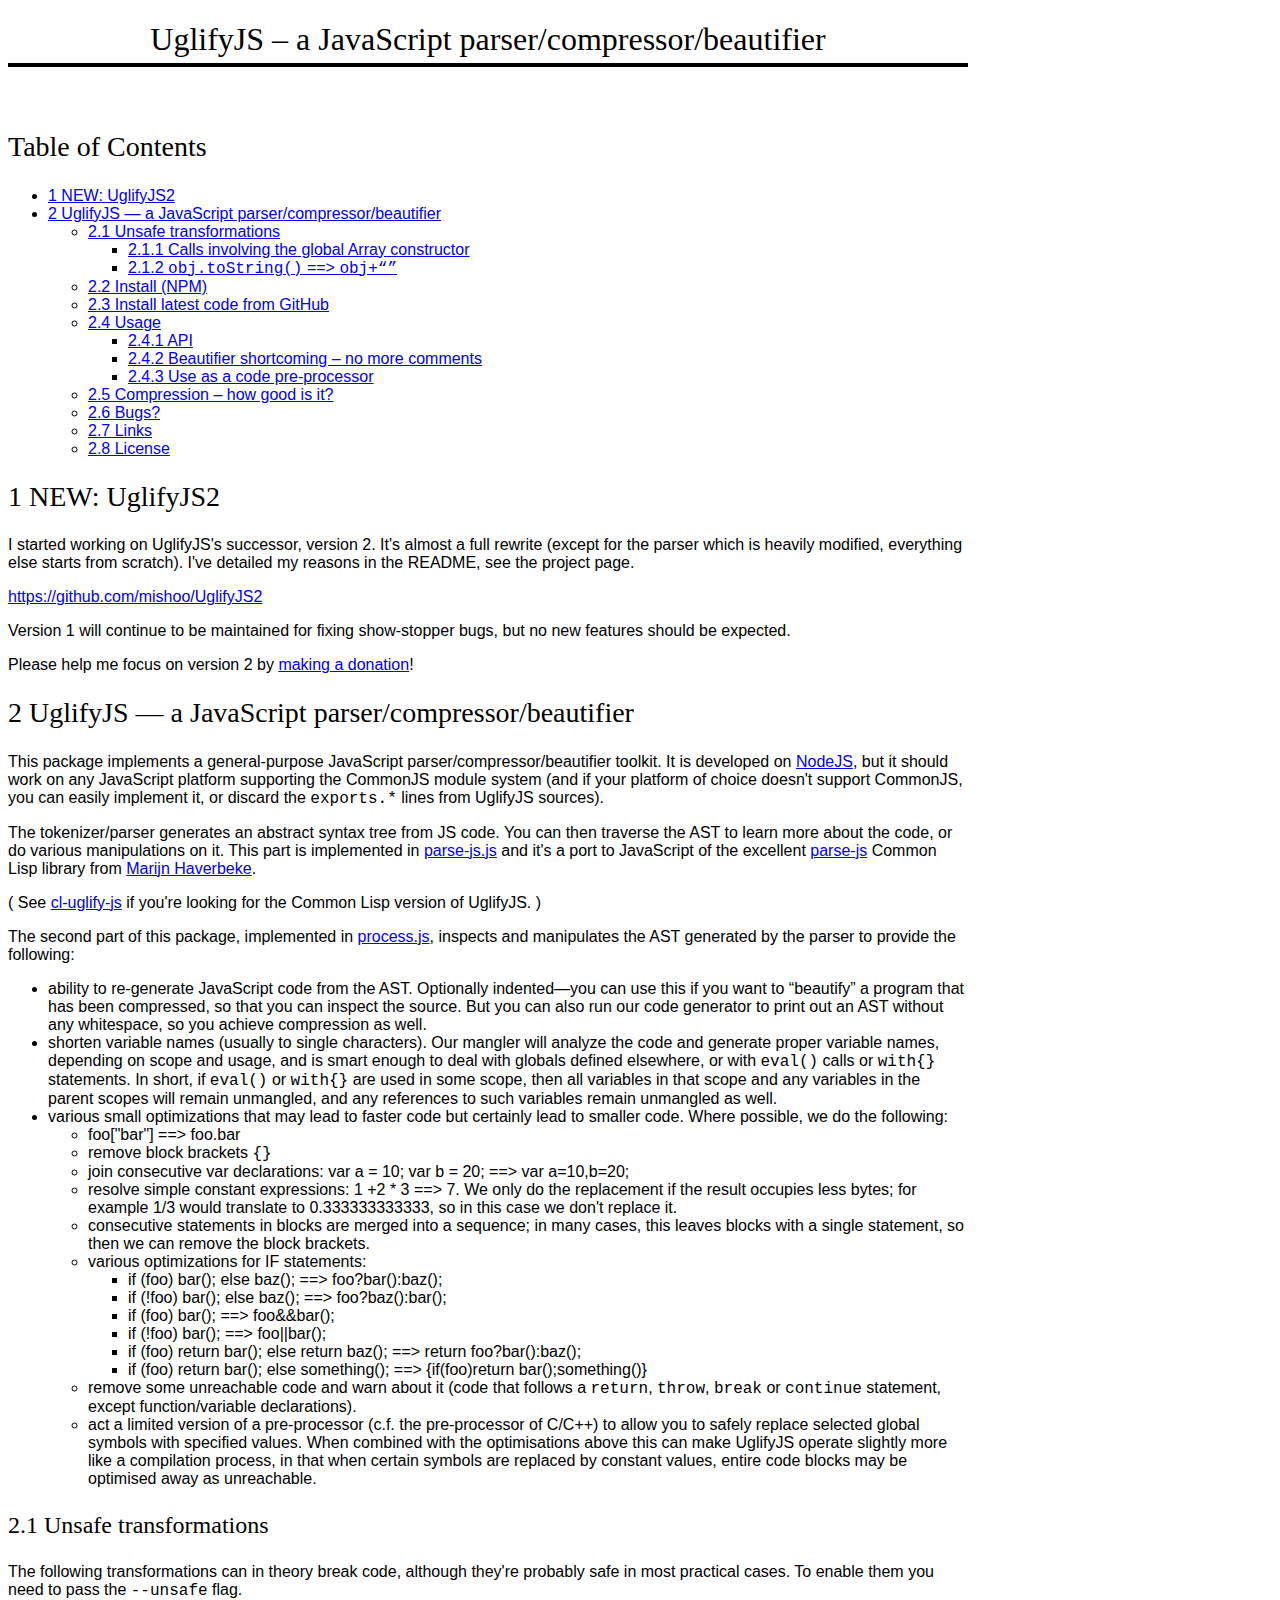
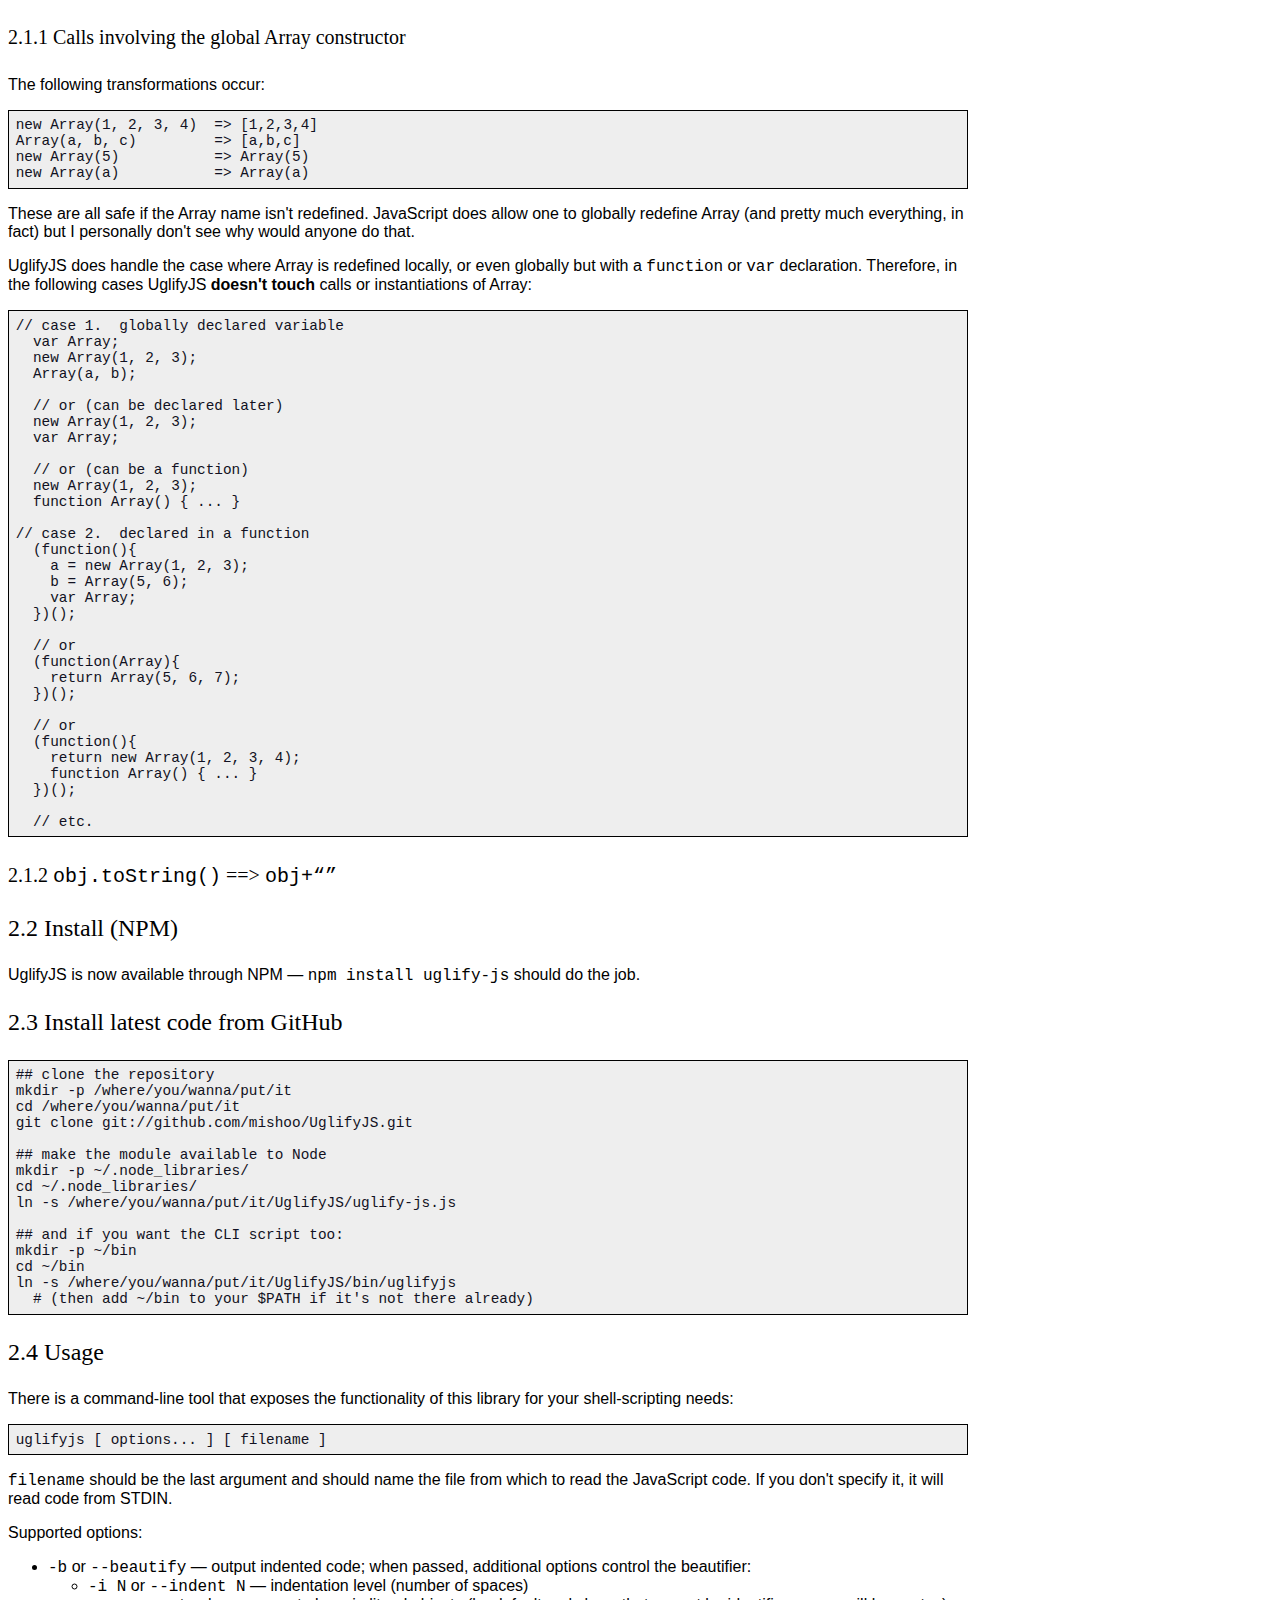
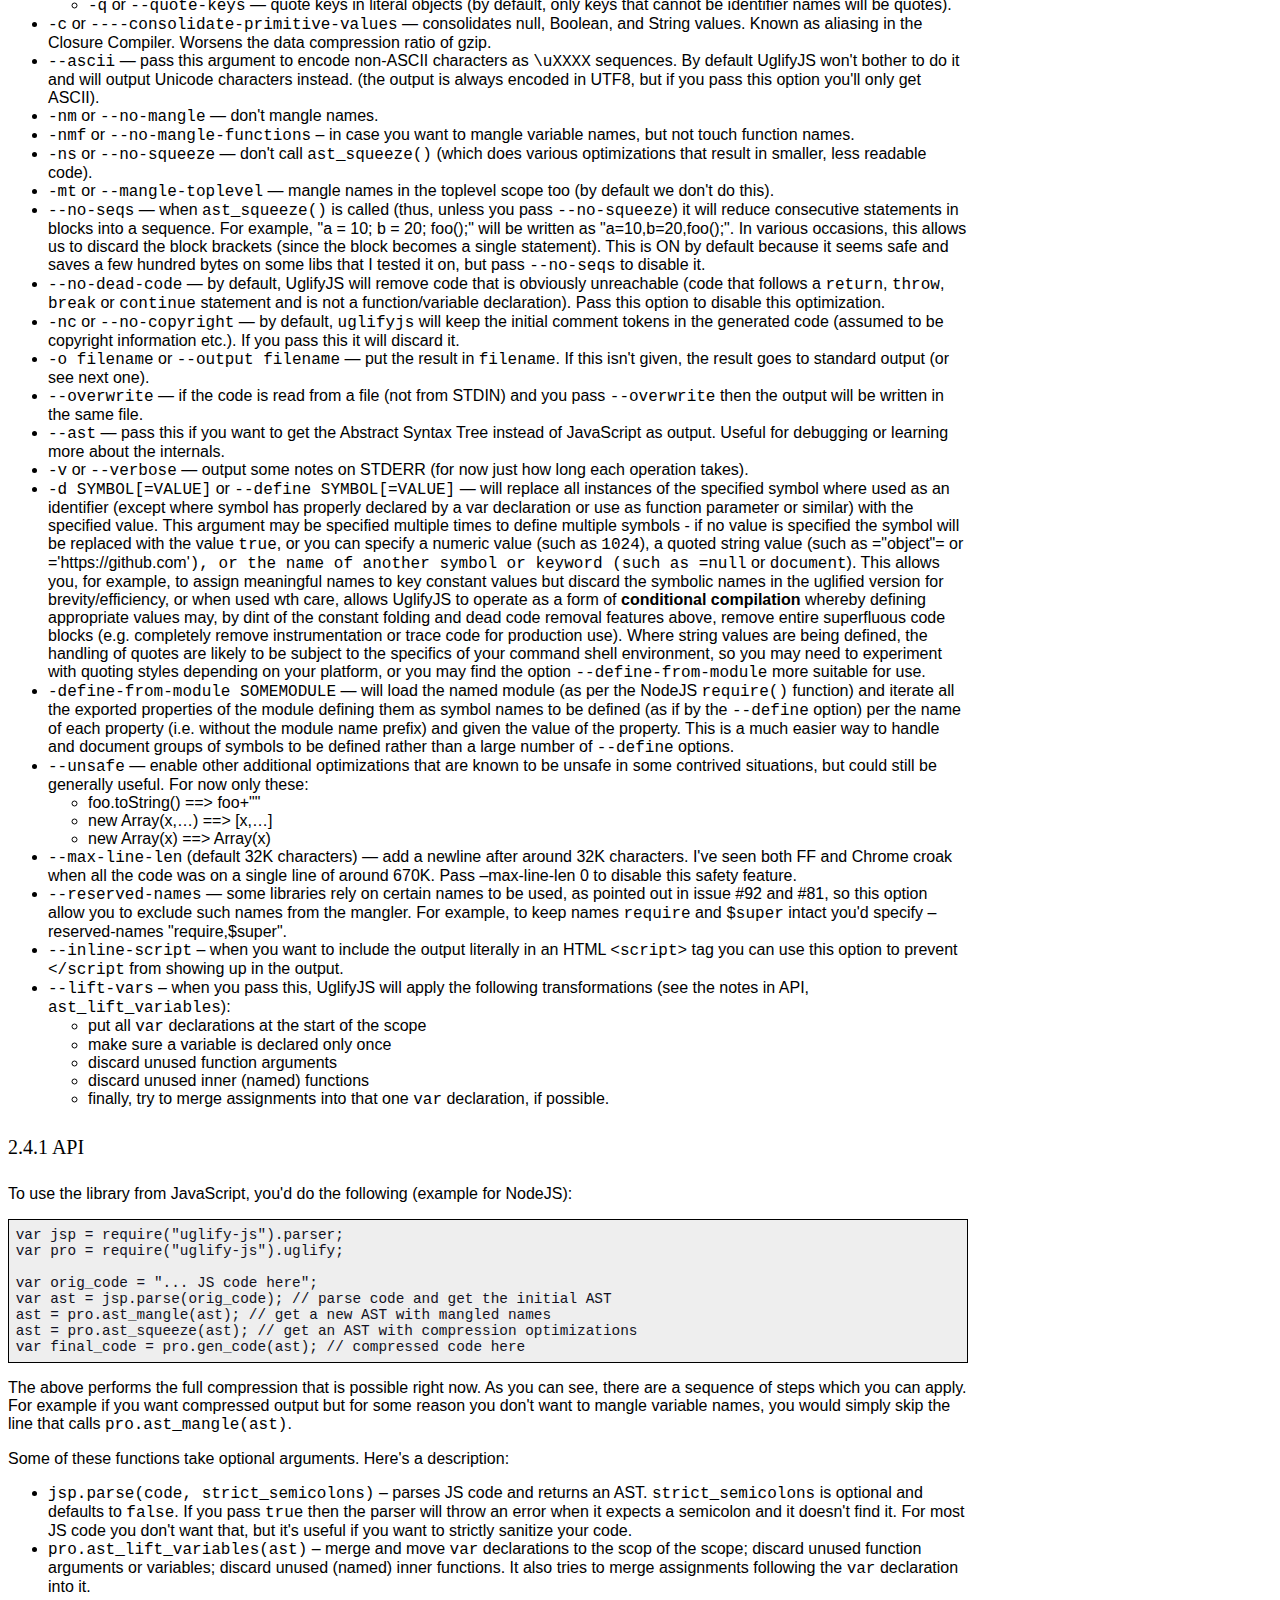
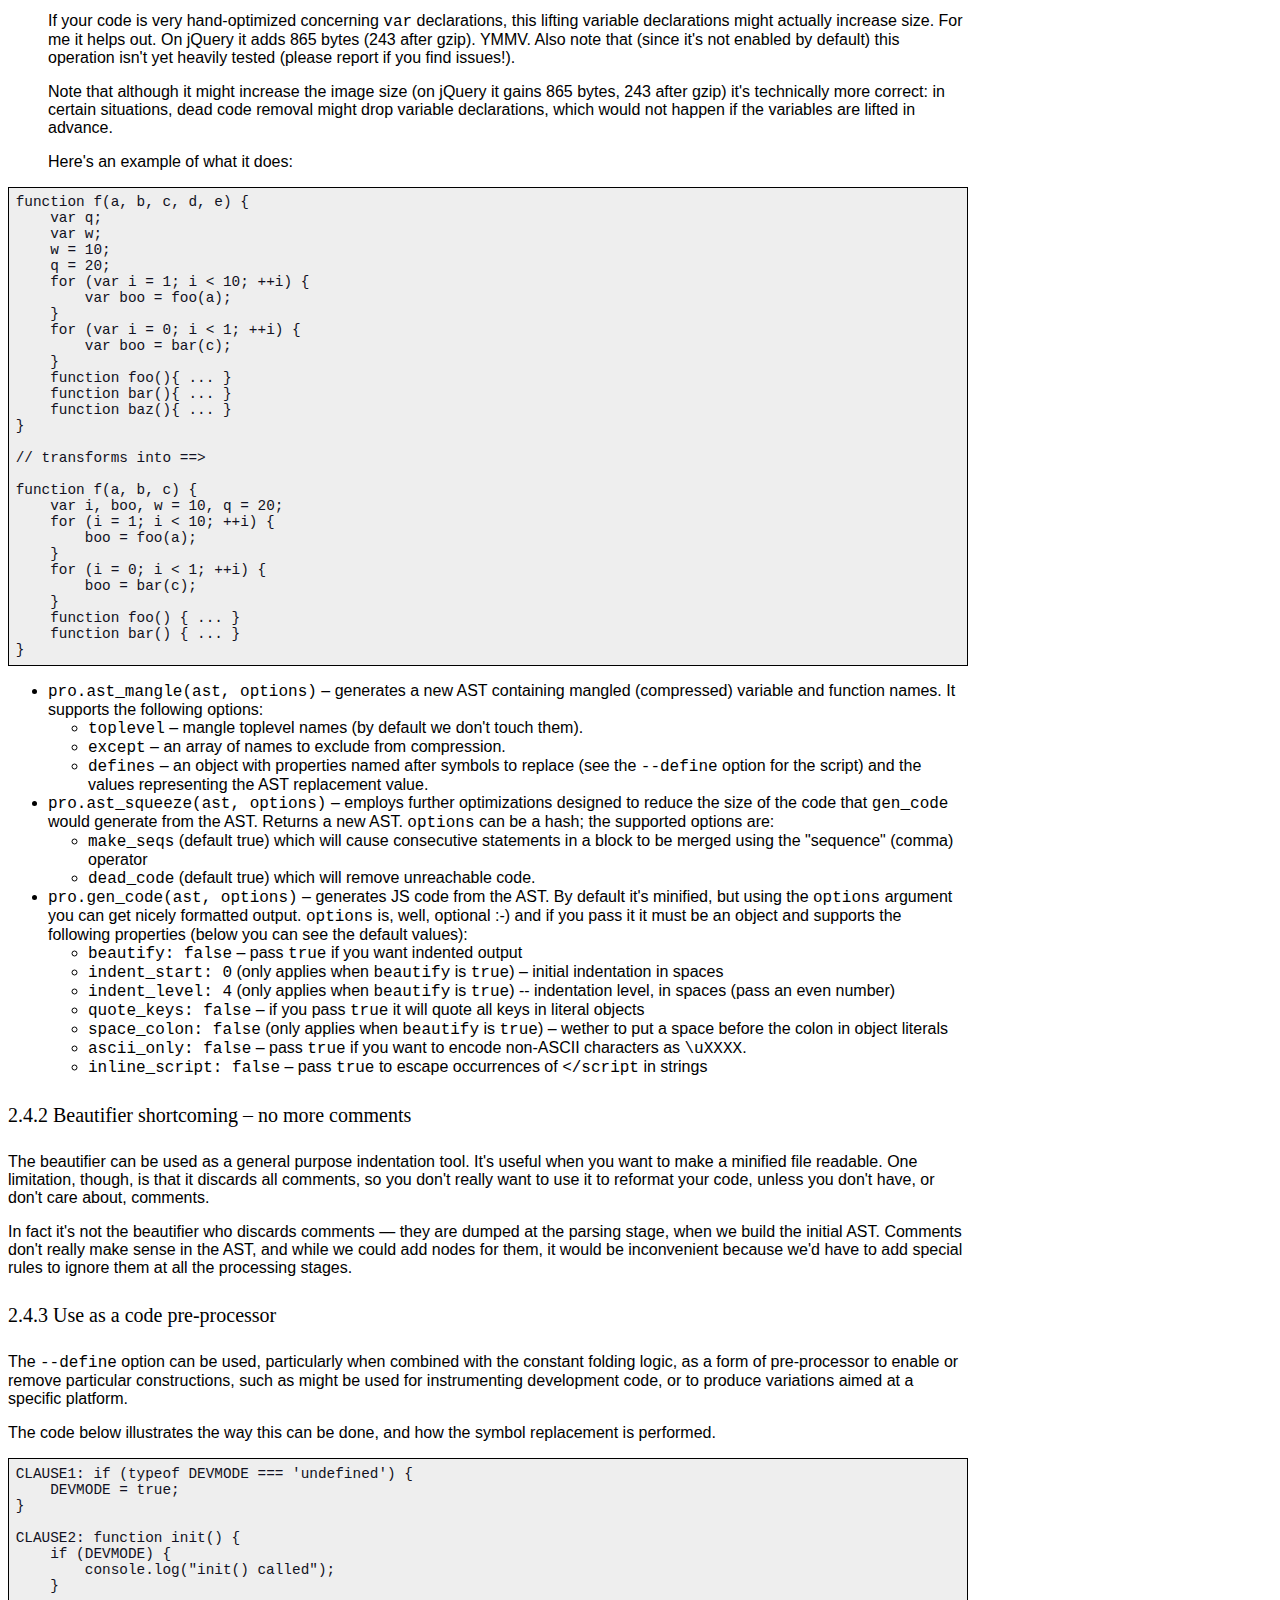
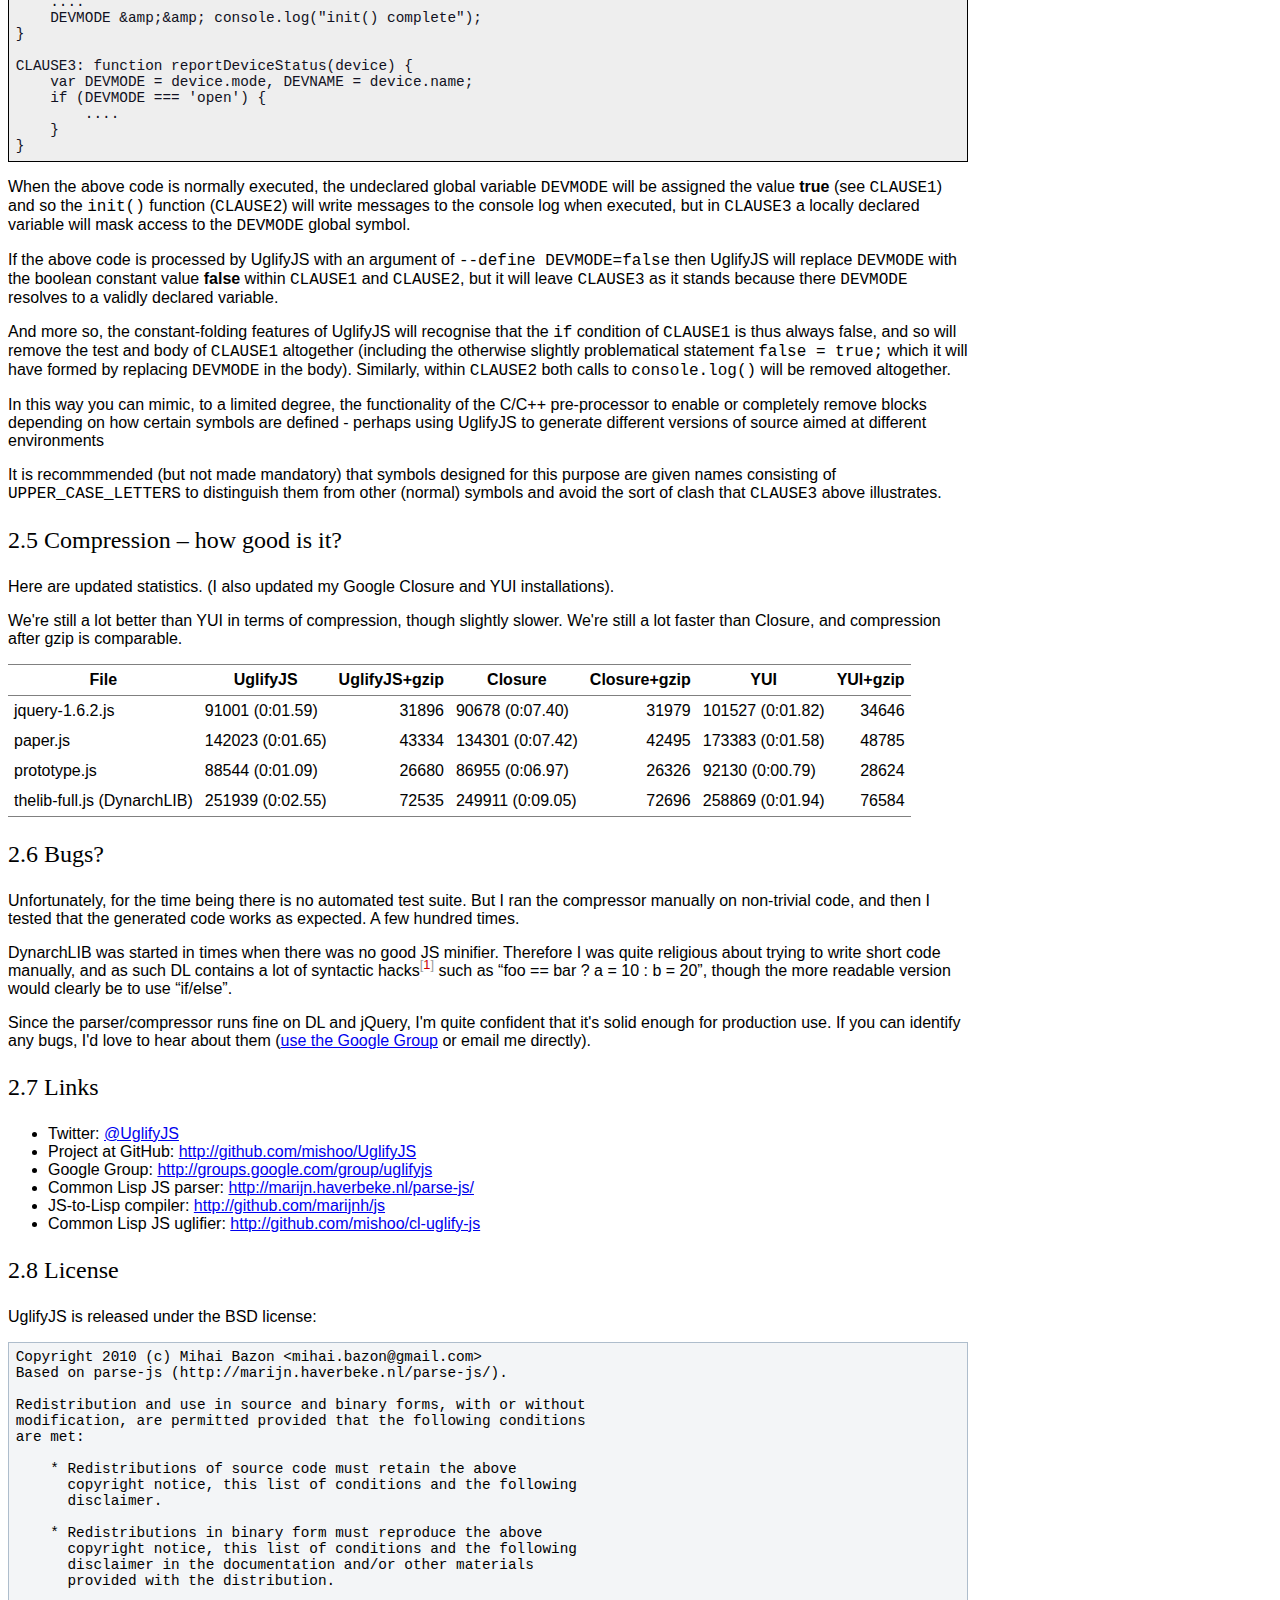
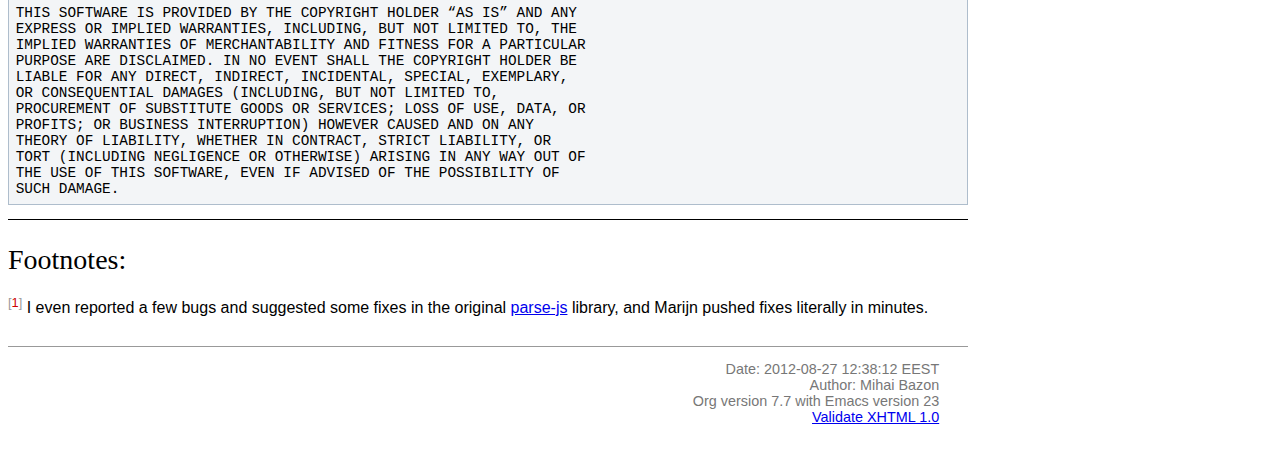
<file: node_modules/uglify-js/README.html>
<?xml version="1.0" encoding="utf-8"?>
<!DOCTYPE html PUBLIC "-//W3C//DTD XHTML 1.0 Strict//EN"
               "http://www.w3.org/TR/xhtml1/DTD/xhtml1-strict.dtd">
<html xmlns="http://www.w3.org/1999/xhtml"
lang="en" xml:lang="en">
<head>
<title>UglifyJS &ndash; a JavaScript parser/compressor/beautifier</title>
<meta http-equiv="Content-Type" content="text/html;charset=utf-8"/>
<meta name="generator" content="Org-mode"/>
<meta name="generated" content="2012-08-27 12:38:12 EEST"/>
<meta name="author" content="Mihai Bazon"/>
<meta name="description" content="a JavaScript parser/compressor/beautifier in JavaScript"/>
<meta name="keywords" content="javascript, js, parser, compiler, compressor, mangle, minify, minifier"/>
<style type="text/css">
 <!--/*--><![CDATA[/*><!--*/
  html { font-family: Times, serif; font-size: 12pt; }
  .title  { text-align: center; }
  .todo   { color: red; }
  .done   { color: green; }
  .tag    { background-color: #add8e6; font-weight:normal }
  .target { }
  .timestamp { color: #bebebe; }
  .timestamp-kwd { color: #5f9ea0; }
  .right  {margin-left:auto; margin-right:0px;  text-align:right;}
  .left   {margin-left:0px;  margin-right:auto; text-align:left;}
  .center {margin-left:auto; margin-right:auto; text-align:center;}
  p.verse { margin-left: 3% }
  pre {
	border: 1pt solid #AEBDCC;
	background-color: #F3F5F7;
	padding: 5pt;
	font-family: courier, monospace;
        font-size: 90%;
        overflow:auto;
  }
  table { border-collapse: collapse; }
  td, th { vertical-align: top;  }
  th.right  { text-align:center;  }
  th.left   { text-align:center;   }
  th.center { text-align:center; }
  td.right  { text-align:right;  }
  td.left   { text-align:left;   }
  td.center { text-align:center; }
  dt { font-weight: bold; }
  div.figure { padding: 0.5em; }
  div.figure p { text-align: center; }
  div.inlinetask {
    padding:10px;
    border:2px solid gray;
    margin:10px;
    background: #ffffcc;
  }
  textarea { overflow-x: auto; }
  .linenr { font-size:smaller }
  .code-highlighted {background-color:#ffff00;}
  .org-info-js_info-navigation { border-style:none; }
  #org-info-js_console-label { font-size:10px; font-weight:bold;
                               white-space:nowrap; }
  .org-info-js_search-highlight {background-color:#ffff00; color:#000000;
                                 font-weight:bold; }
  /*]]>*/-->
</style>
<link rel="stylesheet" type="text/css" href="docstyle.css" />
<script type="text/javascript">
<!--/*--><![CDATA[/*><!--*/
 function CodeHighlightOn(elem, id)
 {
   var target = document.getElementById(id);
   if(null != target) {
     elem.cacheClassElem = elem.className;
     elem.cacheClassTarget = target.className;
     target.className = "code-highlighted";
     elem.className   = "code-highlighted";
   }
 }
 function CodeHighlightOff(elem, id)
 {
   var target = document.getElementById(id);
   if(elem.cacheClassElem)
     elem.className = elem.cacheClassElem;
   if(elem.cacheClassTarget)
     target.className = elem.cacheClassTarget;
 }
/*]]>*///-->
</script>

</head>
<body>

<div id="preamble">

</div>

<div id="content">
<h1 class="title">UglifyJS &ndash; a JavaScript parser/compressor/beautifier</h1>


<div id="table-of-contents">
<h2>Table of Contents</h2>
<div id="text-table-of-contents">
<ul>
<li><a href="#sec-1">1 NEW: UglifyJS2 </a></li>
<li><a href="#sec-2">2 UglifyJS &mdash; a JavaScript parser/compressor/beautifier </a>
<ul>
<li><a href="#sec-2-1">2.1 Unsafe transformations </a>
<ul>
<li><a href="#sec-2-1-1">2.1.1 Calls involving the global Array constructor </a></li>
<li><a href="#sec-2-1-2">2.1.2 <code>obj.toString()</code> ==&gt; <code>obj+“”</code> </a></li>
</ul>
</li>
<li><a href="#sec-2-2">2.2 Install (NPM) </a></li>
<li><a href="#sec-2-3">2.3 Install latest code from GitHub </a></li>
<li><a href="#sec-2-4">2.4 Usage </a>
<ul>
<li><a href="#sec-2-4-1">2.4.1 API </a></li>
<li><a href="#sec-2-4-2">2.4.2 Beautifier shortcoming &ndash; no more comments </a></li>
<li><a href="#sec-2-4-3">2.4.3 Use as a code pre-processor </a></li>
</ul>
</li>
<li><a href="#sec-2-5">2.5 Compression &ndash; how good is it? </a></li>
<li><a href="#sec-2-6">2.6 Bugs? </a></li>
<li><a href="#sec-2-7">2.7 Links </a></li>
<li><a href="#sec-2-8">2.8 License </a></li>
</ul>
</li>
</ul>
</div>
</div>

<div id="outline-container-1" class="outline-2">
<h2 id="sec-1"><span class="section-number-2">1</span> NEW: UglifyJS2 </h2>
<div class="outline-text-2" id="text-1">


<p>
I started working on UglifyJS's successor, version 2.  It's almost a full
rewrite (except for the parser which is heavily modified, everything else
starts from scratch).  I've detailed my reasons in the README, see the
project page.
</p>
<p>
<a href="https://github.com/mishoo/UglifyJS2">https://github.com/mishoo/UglifyJS2</a>
</p>
<p>
Version 1 will continue to be maintained for fixing show-stopper bugs, but
no new features should be expected.
</p>
<p>
Please help me focus on version 2 by <a href="http://pledgie.com/campaigns/18110">making a donation</a>!
</p>
</div>

</div>

<div id="outline-container-2" class="outline-2">
<h2 id="sec-2"><span class="section-number-2">2</span> UglifyJS &mdash; a JavaScript parser/compressor/beautifier </h2>
<div class="outline-text-2" id="text-2">


<p>
This package implements a general-purpose JavaScript
parser/compressor/beautifier toolkit.  It is developed on <a href="http://nodejs.org/">NodeJS</a>, but it
should work on any JavaScript platform supporting the CommonJS module system
(and if your platform of choice doesn't support CommonJS, you can easily
implement it, or discard the <code>exports.*</code> lines from UglifyJS sources).
</p>
<p>
The tokenizer/parser generates an abstract syntax tree from JS code.  You
can then traverse the AST to learn more about the code, or do various
manipulations on it.  This part is implemented in <a href="../lib/parse-js.js">parse-js.js</a> and it's a
port to JavaScript of the excellent <a href="http://marijn.haverbeke.nl/parse-js/">parse-js</a> Common Lisp library from <a href="http://marijn.haverbeke.nl/">Marijn Haverbeke</a>.
</p>
<p>
( See <a href="http://github.com/mishoo/cl-uglify-js">cl-uglify-js</a> if you're looking for the Common Lisp version of
UglifyJS. )
</p>
<p>
The second part of this package, implemented in <a href="../lib/process.js">process.js</a>, inspects and
manipulates the AST generated by the parser to provide the following:
</p>
<ul>
<li>ability to re-generate JavaScript code from the AST.  Optionally
  indented&mdash;you can use this if you want to “beautify” a program that has
  been compressed, so that you can inspect the source.  But you can also run
  our code generator to print out an AST without any whitespace, so you
  achieve compression as well.

</li>
<li>shorten variable names (usually to single characters).  Our mangler will
  analyze the code and generate proper variable names, depending on scope
  and usage, and is smart enough to deal with globals defined elsewhere, or
  with <code>eval()</code> calls or <code>with{}</code> statements.  In short, if <code>eval()</code> or
  <code>with{}</code> are used in some scope, then all variables in that scope and any
  variables in the parent scopes will remain unmangled, and any references
  to such variables remain unmangled as well.

</li>
<li>various small optimizations that may lead to faster code but certainly
  lead to smaller code.  Where possible, we do the following:

<ul>
<li>foo["bar"]  ==&gt;  foo.bar

</li>
<li>remove block brackets <code>{}</code>

</li>
<li>join consecutive var declarations:
    var a = 10; var b = 20; ==&gt; var a=10,b=20;

</li>
<li>resolve simple constant expressions: 1 +2 * 3 ==&gt; 7.  We only do the
    replacement if the result occupies less bytes; for example 1/3 would
    translate to 0.333333333333, so in this case we don't replace it.

</li>
<li>consecutive statements in blocks are merged into a sequence; in many
    cases, this leaves blocks with a single statement, so then we can remove
    the block brackets.

</li>
<li>various optimizations for IF statements:

<ul>
<li>if (foo) bar(); else baz(); ==&gt; foo?bar():baz();
</li>
<li>if (!foo) bar(); else baz(); ==&gt; foo?baz():bar();
</li>
<li>if (foo) bar(); ==&gt; foo&amp;&amp;bar();
</li>
<li>if (!foo) bar(); ==&gt; foo||bar();
</li>
<li>if (foo) return bar(); else return baz(); ==&gt; return foo?bar():baz();
</li>
<li>if (foo) return bar(); else something(); ==&gt; {if(foo)return bar();something()}

</li>
</ul>

</li>
<li>remove some unreachable code and warn about it (code that follows a
    <code>return</code>, <code>throw</code>, <code>break</code> or <code>continue</code> statement, except
    function/variable declarations).

</li>
<li>act a limited version of a pre-processor (c.f. the pre-processor of
    C/C++) to allow you to safely replace selected global symbols with
    specified values.  When combined with the optimisations above this can
    make UglifyJS operate slightly more like a compilation process, in
    that when certain symbols are replaced by constant values, entire code
    blocks may be optimised away as unreachable.
</li>
</ul>

</li>
</ul>



</div>

<div id="outline-container-2-1" class="outline-3">
<h3 id="sec-2-1"><span class="section-number-3">2.1</span> <span class="target">Unsafe transformations</span>  </h3>
<div class="outline-text-3" id="text-2-1">


<p>
The following transformations can in theory break code, although they're
probably safe in most practical cases.  To enable them you need to pass the
<code>--unsafe</code> flag.
</p>

</div>

<div id="outline-container-2-1-1" class="outline-4">
<h4 id="sec-2-1-1"><span class="section-number-4">2.1.1</span> Calls involving the global Array constructor </h4>
<div class="outline-text-4" id="text-2-1-1">


<p>
The following transformations occur:
</p>



<pre class="src src-js"><span class="org-keyword">new</span> <span class="org-type">Array</span>(1, 2, 3, 4)  =&gt; [1,2,3,4]
Array(a, b, c)         =&gt; [a,b,c]
<span class="org-keyword">new</span> <span class="org-type">Array</span>(5)           =&gt; Array(5)
<span class="org-keyword">new</span> <span class="org-type">Array</span>(a)           =&gt; Array(a)
</pre>


<p>
These are all safe if the Array name isn't redefined.  JavaScript does allow
one to globally redefine Array (and pretty much everything, in fact) but I
personally don't see why would anyone do that.
</p>
<p>
UglifyJS does handle the case where Array is redefined locally, or even
globally but with a <code>function</code> or <code>var</code> declaration.  Therefore, in the
following cases UglifyJS <b>doesn't touch</b> calls or instantiations of Array:
</p>



<pre class="src src-js"><span class="org-comment-delimiter">// </span><span class="org-comment">case 1.  globally declared variable</span>
  <span class="org-keyword">var</span> <span class="org-variable-name">Array</span>;
  <span class="org-keyword">new</span> <span class="org-type">Array</span>(1, 2, 3);
  Array(a, b);

  <span class="org-comment-delimiter">// </span><span class="org-comment">or (can be declared later)</span>
  <span class="org-keyword">new</span> <span class="org-type">Array</span>(1, 2, 3);
  <span class="org-keyword">var</span> <span class="org-variable-name">Array</span>;

  <span class="org-comment-delimiter">// </span><span class="org-comment">or (can be a function)</span>
  <span class="org-keyword">new</span> <span class="org-type">Array</span>(1, 2, 3);
  <span class="org-keyword">function</span> <span class="org-function-name">Array</span>() { ... }

<span class="org-comment-delimiter">// </span><span class="org-comment">case 2.  declared in a function</span>
  (<span class="org-keyword">function</span>(){
    a = <span class="org-keyword">new</span> <span class="org-type">Array</span>(1, 2, 3);
    b = Array(5, 6);
    <span class="org-keyword">var</span> <span class="org-variable-name">Array</span>;
  })();

  <span class="org-comment-delimiter">// </span><span class="org-comment">or</span>
  (<span class="org-keyword">function</span>(<span class="org-variable-name">Array</span>){
    <span class="org-keyword">return</span> Array(5, 6, 7);
  })();

  <span class="org-comment-delimiter">// </span><span class="org-comment">or</span>
  (<span class="org-keyword">function</span>(){
    <span class="org-keyword">return</span> <span class="org-keyword">new</span> <span class="org-type">Array</span>(1, 2, 3, 4);
    <span class="org-keyword">function</span> <span class="org-function-name">Array</span>() { ... }
  })();

  <span class="org-comment-delimiter">// </span><span class="org-comment">etc.</span>
</pre>


</div>

</div>

<div id="outline-container-2-1-2" class="outline-4">
<h4 id="sec-2-1-2"><span class="section-number-4">2.1.2</span> <code>obj.toString()</code> ==&gt; <code>obj+“”</code> </h4>
<div class="outline-text-4" id="text-2-1-2">


</div>
</div>

</div>

<div id="outline-container-2-2" class="outline-3">
<h3 id="sec-2-2"><span class="section-number-3">2.2</span> Install (NPM) </h3>
<div class="outline-text-3" id="text-2-2">


<p>
UglifyJS is now available through NPM &mdash; <code>npm install uglify-js</code> should do
the job.
</p>
</div>

</div>

<div id="outline-container-2-3" class="outline-3">
<h3 id="sec-2-3"><span class="section-number-3">2.3</span> Install latest code from GitHub </h3>
<div class="outline-text-3" id="text-2-3">





<pre class="src src-sh"><span class="org-comment-delimiter">## </span><span class="org-comment">clone the repository</span>
mkdir -p /where/you/wanna/put/it
<span class="org-builtin">cd</span> /where/you/wanna/put/it
git clone git://github.com/mishoo/UglifyJS.git

<span class="org-comment-delimiter">## </span><span class="org-comment">make the module available to Node</span>
mkdir -p ~/.node_libraries/
<span class="org-builtin">cd</span> ~/.node_libraries/
ln -s /where/you/wanna/put/it/UglifyJS/uglify-js.js

<span class="org-comment-delimiter">## </span><span class="org-comment">and if you want the CLI script too:</span>
mkdir -p ~/bin
<span class="org-builtin">cd</span> ~/bin
ln -s /where/you/wanna/put/it/UglifyJS/bin/uglifyjs
  <span class="org-comment-delimiter"># </span><span class="org-comment">(then add ~/bin to your $PATH if it's not there already)</span>
</pre>


</div>

</div>

<div id="outline-container-2-4" class="outline-3">
<h3 id="sec-2-4"><span class="section-number-3">2.4</span> Usage </h3>
<div class="outline-text-3" id="text-2-4">


<p>
There is a command-line tool that exposes the functionality of this library
for your shell-scripting needs:
</p>



<pre class="src src-sh">uglifyjs [ options... ] [ filename ]
</pre>


<p>
<code>filename</code> should be the last argument and should name the file from which
to read the JavaScript code.  If you don't specify it, it will read code
from STDIN.
</p>
<p>
Supported options:
</p>
<ul>
<li><code>-b</code> or <code>--beautify</code> &mdash; output indented code; when passed, additional
  options control the beautifier:

<ul>
<li><code>-i N</code> or <code>--indent N</code> &mdash; indentation level (number of spaces)

</li>
<li><code>-q</code> or <code>--quote-keys</code> &mdash; quote keys in literal objects (by default,
    only keys that cannot be identifier names will be quotes).

</li>
</ul>

</li>
<li><code>-c</code> or <code>----consolidate-primitive-values</code> &mdash; consolidates null, Boolean,
  and String values. Known as aliasing in the Closure Compiler. Worsens the
  data compression ratio of gzip.

</li>
<li><code>--ascii</code> &mdash; pass this argument to encode non-ASCII characters as
  <code>\uXXXX</code> sequences.  By default UglifyJS won't bother to do it and will
  output Unicode characters instead.  (the output is always encoded in UTF8,
  but if you pass this option you'll only get ASCII).

</li>
<li><code>-nm</code> or <code>--no-mangle</code> &mdash; don't mangle names.

</li>
<li><code>-nmf</code> or <code>--no-mangle-functions</code> &ndash; in case you want to mangle variable
  names, but not touch function names.

</li>
<li><code>-ns</code> or <code>--no-squeeze</code> &mdash; don't call <code>ast_squeeze()</code> (which does various
  optimizations that result in smaller, less readable code).

</li>
<li><code>-mt</code> or <code>--mangle-toplevel</code> &mdash; mangle names in the toplevel scope too
  (by default we don't do this).

</li>
<li><code>--no-seqs</code> &mdash; when <code>ast_squeeze()</code> is called (thus, unless you pass
  <code>--no-squeeze</code>) it will reduce consecutive statements in blocks into a
  sequence.  For example, "a = 10; b = 20; foo();" will be written as
  "a=10,b=20,foo();".  In various occasions, this allows us to discard the
  block brackets (since the block becomes a single statement).  This is ON
  by default because it seems safe and saves a few hundred bytes on some
  libs that I tested it on, but pass <code>--no-seqs</code> to disable it.

</li>
<li><code>--no-dead-code</code> &mdash; by default, UglifyJS will remove code that is
  obviously unreachable (code that follows a <code>return</code>, <code>throw</code>, <code>break</code> or
  <code>continue</code> statement and is not a function/variable declaration).  Pass
  this option to disable this optimization.

</li>
<li><code>-nc</code> or <code>--no-copyright</code> &mdash; by default, <code>uglifyjs</code> will keep the initial
  comment tokens in the generated code (assumed to be copyright information
  etc.).  If you pass this it will discard it.

</li>
<li><code>-o filename</code> or <code>--output filename</code> &mdash; put the result in <code>filename</code>.  If
  this isn't given, the result goes to standard output (or see next one).

</li>
<li><code>--overwrite</code> &mdash; if the code is read from a file (not from STDIN) and you
  pass <code>--overwrite</code> then the output will be written in the same file.

</li>
<li><code>--ast</code> &mdash; pass this if you want to get the Abstract Syntax Tree instead
  of JavaScript as output.  Useful for debugging or learning more about the
  internals.

</li>
<li><code>-v</code> or <code>--verbose</code> &mdash; output some notes on STDERR (for now just how long
  each operation takes).

</li>
<li><code>-d SYMBOL[=VALUE]</code> or <code>--define SYMBOL[=VALUE]</code> &mdash; will replace
  all instances of the specified symbol where used as an identifier
  (except where symbol has properly declared by a var declaration or
  use as function parameter or similar) with the specified value. This
  argument may be specified multiple times to define multiple
  symbols - if no value is specified the symbol will be replaced with
  the value <code>true</code>, or you can specify a numeric value (such as
  <code>1024</code>), a quoted string value (such as ="object"= or
  ='https://github.com'<code>), or the name of another symbol or keyword   (such as =null</code> or <code>document</code>).
  This allows you, for example, to assign meaningful names to key
  constant values but discard the symbolic names in the uglified
  version for brevity/efficiency, or when used wth care, allows
  UglifyJS to operate as a form of <b>conditional compilation</b>
  whereby defining appropriate values may, by dint of the constant
  folding and dead code removal features above, remove entire
  superfluous code blocks (e.g. completely remove instrumentation or
  trace code for production use).
  Where string values are being defined, the handling of quotes are
  likely to be subject to the specifics of your command shell
  environment, so you may need to experiment with quoting styles
  depending on your platform, or you may find the option
  <code>--define-from-module</code> more suitable for use.

</li>
<li><code>-define-from-module SOMEMODULE</code> &mdash; will load the named module (as
  per the NodeJS <code>require()</code> function) and iterate all the exported
  properties of the module defining them as symbol names to be defined
  (as if by the <code>--define</code> option) per the name of each property
  (i.e. without the module name prefix) and given the value of the
  property. This is a much easier way to handle and document groups of
  symbols to be defined rather than a large number of <code>--define</code>
  options.

</li>
<li><code>--unsafe</code> &mdash; enable other additional optimizations that are known to be
  unsafe in some contrived situations, but could still be generally useful.
  For now only these:

<ul>
<li>foo.toString()  ==&gt;  foo+""
</li>
<li>new Array(x,&hellip;)  ==&gt; [x,&hellip;]
</li>
<li>new Array(x) ==&gt; Array(x)

</li>
</ul>

</li>
<li><code>--max-line-len</code> (default 32K characters) &mdash; add a newline after around
  32K characters.  I've seen both FF and Chrome croak when all the code was
  on a single line of around 670K.  Pass &ndash;max-line-len 0 to disable this
  safety feature.

</li>
<li><code>--reserved-names</code> &mdash; some libraries rely on certain names to be used, as
  pointed out in issue #92 and #81, so this option allow you to exclude such
  names from the mangler.  For example, to keep names <code>require</code> and <code>$super</code>
  intact you'd specify &ndash;reserved-names "require,$super".

</li>
<li><code>--inline-script</code> &ndash; when you want to include the output literally in an
  HTML <code>&lt;script&gt;</code> tag you can use this option to prevent <code>&lt;/script</code> from
  showing up in the output.

</li>
<li><code>--lift-vars</code> &ndash; when you pass this, UglifyJS will apply the following
  transformations (see the notes in API, <code>ast_lift_variables</code>):

<ul>
<li>put all <code>var</code> declarations at the start of the scope
</li>
<li>make sure a variable is declared only once
</li>
<li>discard unused function arguments
</li>
<li>discard unused inner (named) functions
</li>
<li>finally, try to merge assignments into that one <code>var</code> declaration, if
    possible.
</li>
</ul>

</li>
</ul>



</div>

<div id="outline-container-2-4-1" class="outline-4">
<h4 id="sec-2-4-1"><span class="section-number-4">2.4.1</span> API </h4>
<div class="outline-text-4" id="text-2-4-1">


<p>
To use the library from JavaScript, you'd do the following (example for
NodeJS):
</p>



<pre class="src src-js"><span class="org-keyword">var</span> <span class="org-variable-name">jsp</span> = require(<span class="org-string">"uglify-js"</span>).parser;
<span class="org-keyword">var</span> <span class="org-variable-name">pro</span> = require(<span class="org-string">"uglify-js"</span>).uglify;

<span class="org-keyword">var</span> <span class="org-variable-name">orig_code</span> = <span class="org-string">"... JS code here"</span>;
<span class="org-keyword">var</span> <span class="org-variable-name">ast</span> = jsp.parse(orig_code); <span class="org-comment-delimiter">// </span><span class="org-comment">parse code and get the initial AST</span>
ast = pro.ast_mangle(ast); <span class="org-comment-delimiter">// </span><span class="org-comment">get a new AST with mangled names</span>
ast = pro.ast_squeeze(ast); <span class="org-comment-delimiter">// </span><span class="org-comment">get an AST with compression optimizations</span>
<span class="org-keyword">var</span> <span class="org-variable-name">final_code</span> = pro.gen_code(ast); <span class="org-comment-delimiter">// </span><span class="org-comment">compressed code here</span>
</pre>


<p>
The above performs the full compression that is possible right now.  As you
can see, there are a sequence of steps which you can apply.  For example if
you want compressed output but for some reason you don't want to mangle
variable names, you would simply skip the line that calls
<code>pro.ast_mangle(ast)</code>.
</p>
<p>
Some of these functions take optional arguments.  Here's a description:
</p>
<ul>
<li><code>jsp.parse(code, strict_semicolons)</code> &ndash; parses JS code and returns an AST.
  <code>strict_semicolons</code> is optional and defaults to <code>false</code>.  If you pass
  <code>true</code> then the parser will throw an error when it expects a semicolon and
  it doesn't find it.  For most JS code you don't want that, but it's useful
  if you want to strictly sanitize your code.

</li>
<li><code>pro.ast_lift_variables(ast)</code> &ndash; merge and move <code>var</code> declarations to the
  scop of the scope; discard unused function arguments or variables; discard
  unused (named) inner functions.  It also tries to merge assignments
  following the <code>var</code> declaration into it.

<p>
  If your code is very hand-optimized concerning <code>var</code> declarations, this
  lifting variable declarations might actually increase size.  For me it
  helps out.  On jQuery it adds 865 bytes (243 after gzip).  YMMV.  Also
  note that (since it's not enabled by default) this operation isn't yet
  heavily tested (please report if you find issues!).
</p>
<p>
  Note that although it might increase the image size (on jQuery it gains
  865 bytes, 243 after gzip) it's technically more correct: in certain
  situations, dead code removal might drop variable declarations, which
  would not happen if the variables are lifted in advance.
</p>
<p>
  Here's an example of what it does:
</p></li>
</ul>





<pre class="src src-js"><span class="org-keyword">function</span> <span class="org-function-name">f</span>(<span class="org-variable-name">a</span>, <span class="org-variable-name">b</span>, <span class="org-variable-name">c</span>, <span class="org-variable-name">d</span>, <span class="org-variable-name">e</span>) {
    <span class="org-keyword">var</span> <span class="org-variable-name">q</span>;
    <span class="org-keyword">var</span> <span class="org-variable-name">w</span>;
    w = 10;
    q = 20;
    <span class="org-keyword">for</span> (<span class="org-keyword">var</span> <span class="org-variable-name">i</span> = 1; i &lt; 10; ++i) {
        <span class="org-keyword">var</span> <span class="org-variable-name">boo</span> = foo(a);
    }
    <span class="org-keyword">for</span> (<span class="org-keyword">var</span> <span class="org-variable-name">i</span> = 0; i &lt; 1; ++i) {
        <span class="org-keyword">var</span> <span class="org-variable-name">boo</span> = bar(c);
    }
    <span class="org-keyword">function</span> <span class="org-function-name">foo</span>(){ ... }
    <span class="org-keyword">function</span> <span class="org-function-name">bar</span>(){ ... }
    <span class="org-keyword">function</span> <span class="org-function-name">baz</span>(){ ... }
}

<span class="org-comment-delimiter">// </span><span class="org-comment">transforms into ==&gt;</span>

<span class="org-keyword">function</span> <span class="org-function-name">f</span>(<span class="org-variable-name">a</span>, <span class="org-variable-name">b</span>, <span class="org-variable-name">c</span>) {
    <span class="org-keyword">var</span> <span class="org-variable-name">i</span>, <span class="org-variable-name">boo</span>, <span class="org-variable-name">w</span> = 10, <span class="org-variable-name">q</span> = 20;
    <span class="org-keyword">for</span> (i = 1; i &lt; 10; ++i) {
        boo = foo(a);
    }
    <span class="org-keyword">for</span> (i = 0; i &lt; 1; ++i) {
        boo = bar(c);
    }
    <span class="org-keyword">function</span> <span class="org-function-name">foo</span>() { ... }
    <span class="org-keyword">function</span> <span class="org-function-name">bar</span>() { ... }
}
</pre>


<ul>
<li><code>pro.ast_mangle(ast, options)</code> &ndash; generates a new AST containing mangled
  (compressed) variable and function names.  It supports the following
  options:

<ul>
<li><code>toplevel</code> &ndash; mangle toplevel names (by default we don't touch them).
</li>
<li><code>except</code> &ndash; an array of names to exclude from compression.
</li>
<li><code>defines</code> &ndash; an object with properties named after symbols to
    replace (see the <code>--define</code> option for the script) and the values
    representing the AST replacement value.

</li>
</ul>

</li>
<li><code>pro.ast_squeeze(ast, options)</code> &ndash; employs further optimizations designed
  to reduce the size of the code that <code>gen_code</code> would generate from the
  AST.  Returns a new AST.  <code>options</code> can be a hash; the supported options
  are:

<ul>
<li><code>make_seqs</code> (default true) which will cause consecutive statements in a
    block to be merged using the "sequence" (comma) operator

</li>
<li><code>dead_code</code> (default true) which will remove unreachable code.

</li>
</ul>

</li>
<li><code>pro.gen_code(ast, options)</code> &ndash; generates JS code from the AST.  By
  default it's minified, but using the <code>options</code> argument you can get nicely
  formatted output.  <code>options</code> is, well, optional :-) and if you pass it it
  must be an object and supports the following properties (below you can see
  the default values):

<ul>
<li><code>beautify: false</code> &ndash; pass <code>true</code> if you want indented output
</li>
<li><code>indent_start: 0</code> (only applies when <code>beautify</code> is <code>true</code>) &ndash; initial
    indentation in spaces
</li>
<li><code>indent_level: 4</code> (only applies when <code>beautify</code> is <code>true</code>) --
    indentation level, in spaces (pass an even number)
</li>
<li><code>quote_keys: false</code> &ndash; if you pass <code>true</code> it will quote all keys in
    literal objects
</li>
<li><code>space_colon: false</code> (only applies when <code>beautify</code> is <code>true</code>) &ndash; wether
    to put a space before the colon in object literals
</li>
<li><code>ascii_only: false</code> &ndash; pass <code>true</code> if you want to encode non-ASCII
    characters as <code>\uXXXX</code>.
</li>
<li><code>inline_script: false</code> &ndash; pass <code>true</code> to escape occurrences of
    <code>&lt;/script</code> in strings
</li>
</ul>

</li>
</ul>


</div>

</div>

<div id="outline-container-2-4-2" class="outline-4">
<h4 id="sec-2-4-2"><span class="section-number-4">2.4.2</span> Beautifier shortcoming &ndash; no more comments </h4>
<div class="outline-text-4" id="text-2-4-2">


<p>
The beautifier can be used as a general purpose indentation tool.  It's
useful when you want to make a minified file readable.  One limitation,
though, is that it discards all comments, so you don't really want to use it
to reformat your code, unless you don't have, or don't care about, comments.
</p>
<p>
In fact it's not the beautifier who discards comments &mdash; they are dumped at
the parsing stage, when we build the initial AST.  Comments don't really
make sense in the AST, and while we could add nodes for them, it would be
inconvenient because we'd have to add special rules to ignore them at all
the processing stages.
</p>
</div>

</div>

<div id="outline-container-2-4-3" class="outline-4">
<h4 id="sec-2-4-3"><span class="section-number-4">2.4.3</span> Use as a code pre-processor </h4>
<div class="outline-text-4" id="text-2-4-3">


<p>
The <code>--define</code> option can be used, particularly when combined with the
constant folding logic, as a form of pre-processor to enable or remove
particular constructions, such as might be used for instrumenting
development code, or to produce variations aimed at a specific
platform.
</p>
<p>
The code below illustrates the way this can be done, and how the
symbol replacement is performed.
</p>



<pre class="src src-js">CLAUSE1: <span class="org-keyword">if</span> (<span class="org-keyword">typeof</span> DEVMODE === <span class="org-string">'undefined'</span>) {
    DEVMODE = <span class="org-constant">true</span>;
}

<span class="org-function-name">CLAUSE2</span>: <span class="org-keyword">function</span> init() {
    <span class="org-keyword">if</span> (DEVMODE) {
        console.log(<span class="org-string">"init() called"</span>);
    }
    ....
    DEVMODE &amp;amp;&amp;amp; console.log(<span class="org-string">"init() complete"</span>);
}

<span class="org-function-name">CLAUSE3</span>: <span class="org-keyword">function</span> reportDeviceStatus(<span class="org-variable-name">device</span>) {
    <span class="org-keyword">var</span> <span class="org-variable-name">DEVMODE</span> = device.mode, <span class="org-variable-name">DEVNAME</span> = device.name;
    <span class="org-keyword">if</span> (DEVMODE === <span class="org-string">'open'</span>) {
        ....
    }
}
</pre>


<p>
When the above code is normally executed, the undeclared global
variable <code>DEVMODE</code> will be assigned the value <b>true</b> (see <code>CLAUSE1</code>)
and so the <code>init()</code> function (<code>CLAUSE2</code>) will write messages to the
console log when executed, but in <code>CLAUSE3</code> a locally declared
variable will mask access to the <code>DEVMODE</code> global symbol.
</p>
<p>
If the above code is processed by UglifyJS with an argument of
<code>--define DEVMODE=false</code> then UglifyJS will replace <code>DEVMODE</code> with the
boolean constant value <b>false</b> within <code>CLAUSE1</code> and <code>CLAUSE2</code>, but it
will leave <code>CLAUSE3</code> as it stands because there <code>DEVMODE</code> resolves to
a validly declared variable.
</p>
<p>
And more so, the constant-folding features of UglifyJS will recognise
that the <code>if</code> condition of <code>CLAUSE1</code> is thus always false, and so will
remove the test and body of <code>CLAUSE1</code> altogether (including the
otherwise slightly problematical statement <code>false = true;</code> which it
will have formed by replacing <code>DEVMODE</code> in the body).  Similarly,
within <code>CLAUSE2</code> both calls to <code>console.log()</code> will be removed
altogether.
</p>
<p>
In this way you can mimic, to a limited degree, the functionality of
the C/C++ pre-processor to enable or completely remove blocks
depending on how certain symbols are defined - perhaps using UglifyJS
to generate different versions of source aimed at different
environments
</p>
<p>
It is recommmended (but not made mandatory) that symbols designed for
this purpose are given names consisting of <code>UPPER_CASE_LETTERS</code> to
distinguish them from other (normal) symbols and avoid the sort of
clash that <code>CLAUSE3</code> above illustrates.
</p>
</div>
</div>

</div>

<div id="outline-container-2-5" class="outline-3">
<h3 id="sec-2-5"><span class="section-number-3">2.5</span> Compression &ndash; how good is it? </h3>
<div class="outline-text-3" id="text-2-5">


<p>
Here are updated statistics.  (I also updated my Google Closure and YUI
installations).
</p>
<p>
We're still a lot better than YUI in terms of compression, though slightly
slower.  We're still a lot faster than Closure, and compression after gzip
is comparable.
</p>
<table border="2" cellspacing="0" cellpadding="6" rules="groups" frame="hsides">
<caption></caption>
<colgroup><col class="left" /><col class="left" /><col class="right" /><col class="left" /><col class="right" /><col class="left" /><col class="right" />
</colgroup>
<thead>
<tr><th scope="col" class="left">File</th><th scope="col" class="left">UglifyJS</th><th scope="col" class="right">UglifyJS+gzip</th><th scope="col" class="left">Closure</th><th scope="col" class="right">Closure+gzip</th><th scope="col" class="left">YUI</th><th scope="col" class="right">YUI+gzip</th></tr>
</thead>
<tbody>
<tr><td class="left">jquery-1.6.2.js</td><td class="left">91001 (0:01.59)</td><td class="right">31896</td><td class="left">90678 (0:07.40)</td><td class="right">31979</td><td class="left">101527 (0:01.82)</td><td class="right">34646</td></tr>
<tr><td class="left">paper.js</td><td class="left">142023 (0:01.65)</td><td class="right">43334</td><td class="left">134301 (0:07.42)</td><td class="right">42495</td><td class="left">173383 (0:01.58)</td><td class="right">48785</td></tr>
<tr><td class="left">prototype.js</td><td class="left">88544 (0:01.09)</td><td class="right">26680</td><td class="left">86955 (0:06.97)</td><td class="right">26326</td><td class="left">92130 (0:00.79)</td><td class="right">28624</td></tr>
<tr><td class="left">thelib-full.js (DynarchLIB)</td><td class="left">251939 (0:02.55)</td><td class="right">72535</td><td class="left">249911 (0:09.05)</td><td class="right">72696</td><td class="left">258869 (0:01.94)</td><td class="right">76584</td></tr>
</tbody>
</table>


</div>

</div>

<div id="outline-container-2-6" class="outline-3">
<h3 id="sec-2-6"><span class="section-number-3">2.6</span> Bugs? </h3>
<div class="outline-text-3" id="text-2-6">


<p>
Unfortunately, for the time being there is no automated test suite.  But I
ran the compressor manually on non-trivial code, and then I tested that the
generated code works as expected.  A few hundred times.
</p>
<p>
DynarchLIB was started in times when there was no good JS minifier.
Therefore I was quite religious about trying to write short code manually,
and as such DL contains a lot of syntactic hacks<sup><a class="footref" name="fnr.1" href="#fn.1">1</a></sup> such as “foo == bar ?  a
= 10 : b = 20”, though the more readable version would clearly be to use
“if/else”.
</p>
<p>
Since the parser/compressor runs fine on DL and jQuery, I'm quite confident
that it's solid enough for production use.  If you can identify any bugs,
I'd love to hear about them (<a href="http://groups.google.com/group/uglifyjs">use the Google Group</a> or email me directly).
</p>
</div>

</div>

<div id="outline-container-2-7" class="outline-3">
<h3 id="sec-2-7"><span class="section-number-3">2.7</span> Links </h3>
<div class="outline-text-3" id="text-2-7">


<ul>
<li>Twitter: <a href="http://twitter.com/UglifyJS">@UglifyJS</a>
</li>
<li>Project at GitHub: <a href="http://github.com/mishoo/UglifyJS">http://github.com/mishoo/UglifyJS</a>
</li>
<li>Google Group: <a href="http://groups.google.com/group/uglifyjs">http://groups.google.com/group/uglifyjs</a>
</li>
<li>Common Lisp JS parser: <a href="http://marijn.haverbeke.nl/parse-js/">http://marijn.haverbeke.nl/parse-js/</a>
</li>
<li>JS-to-Lisp compiler: <a href="http://github.com/marijnh/js">http://github.com/marijnh/js</a>
</li>
<li>Common Lisp JS uglifier: <a href="http://github.com/mishoo/cl-uglify-js">http://github.com/mishoo/cl-uglify-js</a>
</li>
</ul>


</div>

</div>

<div id="outline-container-2-8" class="outline-3">
<h3 id="sec-2-8"><span class="section-number-3">2.8</span> License </h3>
<div class="outline-text-3" id="text-2-8">


<p>
UglifyJS is released under the BSD license:
</p>



<pre class="example">Copyright 2010 (c) Mihai Bazon &lt;mihai.bazon@gmail.com&gt;
Based on parse-js (http://marijn.haverbeke.nl/parse-js/).

Redistribution and use in source and binary forms, with or without
modification, are permitted provided that the following conditions
are met:

    * Redistributions of source code must retain the above
      copyright notice, this list of conditions and the following
      disclaimer.

    * Redistributions in binary form must reproduce the above
      copyright notice, this list of conditions and the following
      disclaimer in the documentation and/or other materials
      provided with the distribution.

THIS SOFTWARE IS PROVIDED BY THE COPYRIGHT HOLDER “AS IS” AND ANY
EXPRESS OR IMPLIED WARRANTIES, INCLUDING, BUT NOT LIMITED TO, THE
IMPLIED WARRANTIES OF MERCHANTABILITY AND FITNESS FOR A PARTICULAR
PURPOSE ARE DISCLAIMED. IN NO EVENT SHALL THE COPYRIGHT HOLDER BE
LIABLE FOR ANY DIRECT, INDIRECT, INCIDENTAL, SPECIAL, EXEMPLARY,
OR CONSEQUENTIAL DAMAGES (INCLUDING, BUT NOT LIMITED TO,
PROCUREMENT OF SUBSTITUTE GOODS OR SERVICES; LOSS OF USE, DATA, OR
PROFITS; OR BUSINESS INTERRUPTION) HOWEVER CAUSED AND ON ANY
THEORY OF LIABILITY, WHETHER IN CONTRACT, STRICT LIABILITY, OR
TORT (INCLUDING NEGLIGENCE OR OTHERWISE) ARISING IN ANY WAY OUT OF
THE USE OF THIS SOFTWARE, EVEN IF ADVISED OF THE POSSIBILITY OF
SUCH DAMAGE.
</pre>


<div id="footnotes">
<h2 class="footnotes">Footnotes: </h2>
<div id="text-footnotes">
<p class="footnote"><sup><a class="footnum" name="fn.1" href="#fnr.1">1</a></sup> I even reported a few bugs and suggested some fixes in the original
    <a href="http://marijn.haverbeke.nl/parse-js/">parse-js</a> library, and Marijn pushed fixes literally in minutes.
</p></div>
</div>
</div>

</div>
</div>
</div>

<div id="postamble">
<p class="date">Date: 2012-08-27 12:38:12 EEST</p>
<p class="author">Author: Mihai Bazon</p>
<p class="creator">Org version 7.7 with Emacs version 23</p>
<a href="http://validator.w3.org/check?uri=referer">Validate XHTML 1.0</a>

</div>
</body>
</html>
</file>
<file: node_modules/uglify-js/docstyle.css>
html { font-family: "Lucida Grande","Trebuchet MS",sans-serif; font-size: 12pt; }
body { max-width: 60em; }
.title  { text-align: center; }
.todo   { color: red; }
.done   { color: green; }
.tag    { background-color:lightblue; font-weight:normal }
.target { }
.timestamp { color: grey }
.timestamp-kwd { color: CadetBlue }
p.verse { margin-left: 3% }
pre {
  border: 1pt solid #AEBDCC;
  background-color: #F3F5F7;
  padding: 5pt;
  font-family: monospace;
  font-size: 90%;
  overflow:auto;
}
pre.src {
  background-color: #eee; color: #112; border: 1px solid #000;
}
table { border-collapse: collapse; }
td, th { vertical-align: top; }
dt { font-weight: bold; }
div.figure { padding: 0.5em; }
div.figure p { text-align: center; }
.linenr { font-size:smaller }
.code-highlighted {background-color:#ffff00;}
.org-info-js_info-navigation { border-style:none; }
#org-info-js_console-label { font-size:10px; font-weight:bold;
  white-space:nowrap; }
.org-info-js_search-highlight {background-color:#ffff00; color:#000000;
  font-weight:bold; }

sup {
  vertical-align: baseline;
  position: relative;
  top: -0.5em;
  font-size: 80%;
}

sup a:link, sup a:visited {
  text-decoration: none;
  color: #c00;
}

sup a:before { content: "["; color: #999; }
sup a:after { content: "]"; color: #999; }

h1.title { border-bottom: 4px solid #000; padding-bottom: 5px; margin-bottom: 2em; }

#postamble {
  color: #777;
  font-size: 90%;
  padding-top: 1em; padding-bottom: 1em; border-top: 1px solid #999;
  margin-top: 2em;
  padding-left: 2em;
  padding-right: 2em;
  text-align: right;
}

#postamble p { margin: 0; }

#footnotes { border-top: 1px solid #000; }

h1 { font-size: 200% }
h2 { font-size: 175% }
h3 { font-size: 150% }
h4 { font-size: 125% }

h1, h2, h3, h4 { font-family: "Bookman",Georgia,"Times New Roman",serif; font-weight: normal; }

@media print {
  html { font-size: 11pt; }
}
</file>
